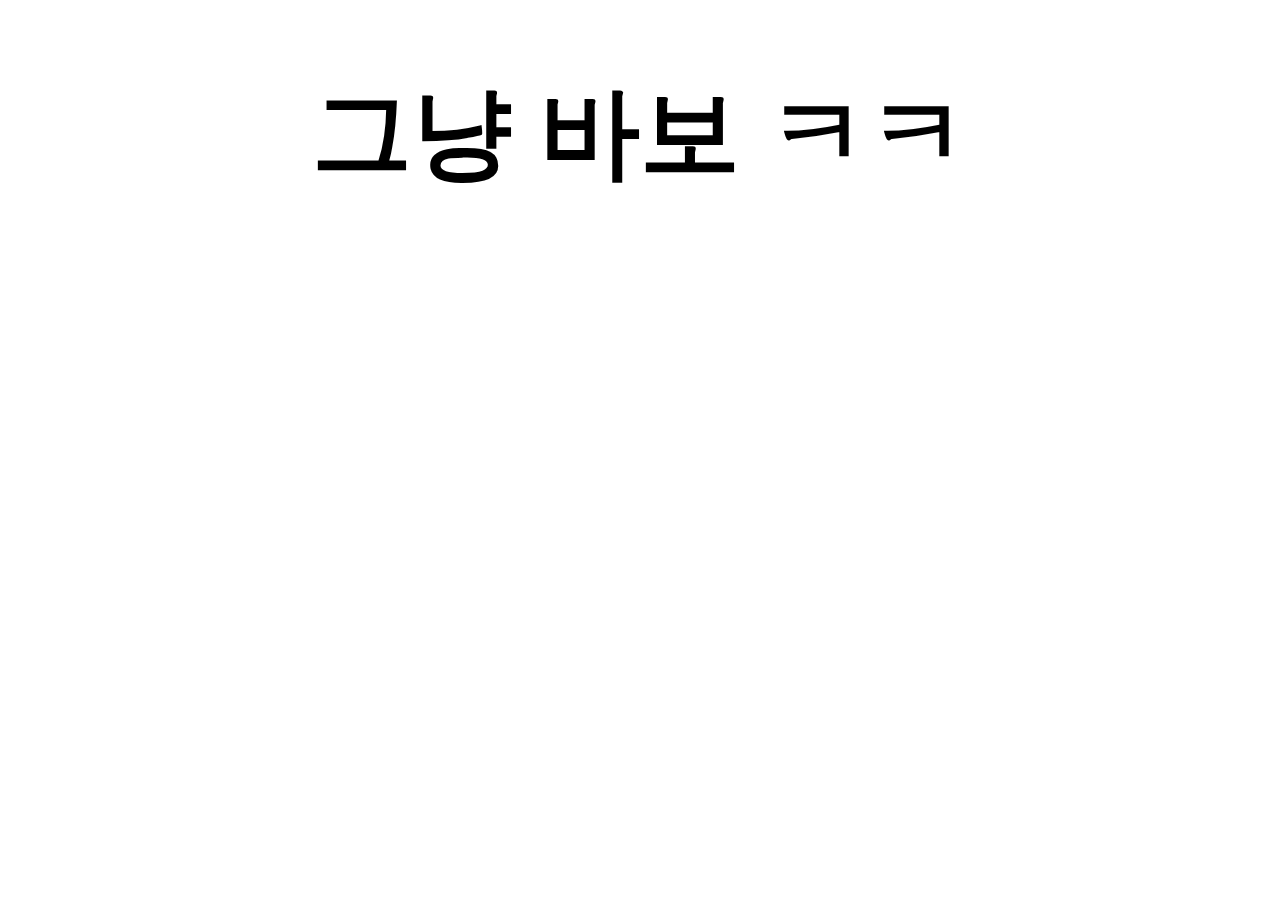
<file: 2.html>
<!DOCTYPE html>
<html lang="ko">
<head>
    <meta charset="UTF-8">
    <meta name="viewport" content="width=device-width, initial-scale=1.0">
    <title>Document</title>
    <style>
        h1{ 
            font-family : "문체부 훈민정음체" , Arial, Helvetica, sans-serif;
            font-size : 100px;
            text-align: center;
        }
    </style>
</head>
<body>
    <h1>그냥 바보 ㅋㅋ</h1>
</body>
</html>
</file>
